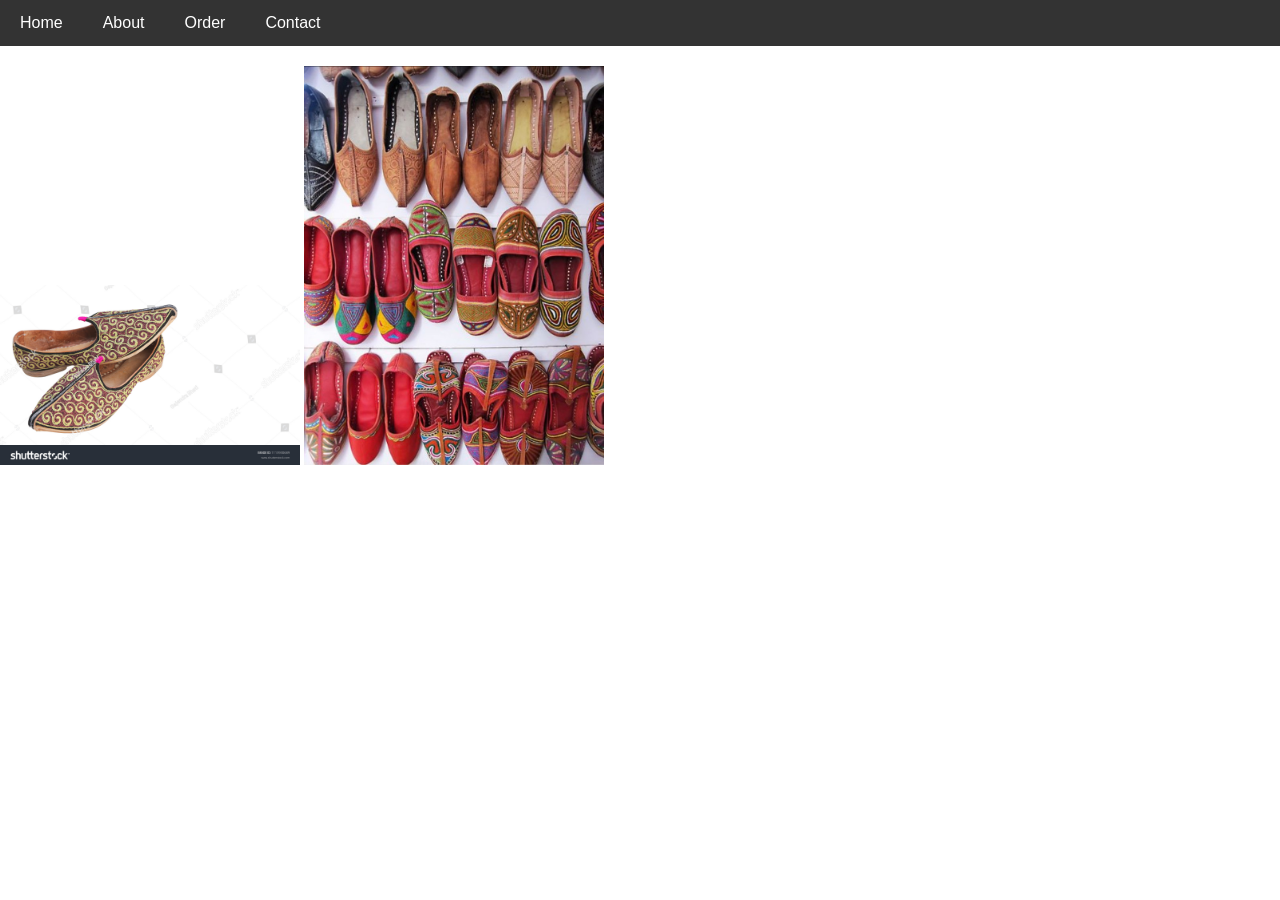
<file: index.html>
<!DOCTYPE html>
<html>
<head>
<title>HTML Menu</title>

<style>
body{
    margin:0;
    font-family:Arial;
}

ul{
    list-style:none;
    margin:0;
    padding:0;
    overflow:hidden;
    background:#333;

    
}

li{
    float:left;
}

li a{
    display:block;
    color:white;
    text-align:center;
    padding:14px 20px;
    text-decoration:none;
}

li a:hover{
    background:orange;
}
</style>
</head>

<body>

<ul>
   <li><a href="test.html">Home</a></li>
   <li><a href="entry.html">About</a></li>
   <li><a href="mainentry.html">Order</a></li>
   <li><a href="about.html">Contact</a></li>
</ul>

<h2></h2>
<img src="images/marwarijuti.jpg" width="300">
<img src="images/jodhpurijuti.jpeg" width="300">
</body>
</html>
</file>
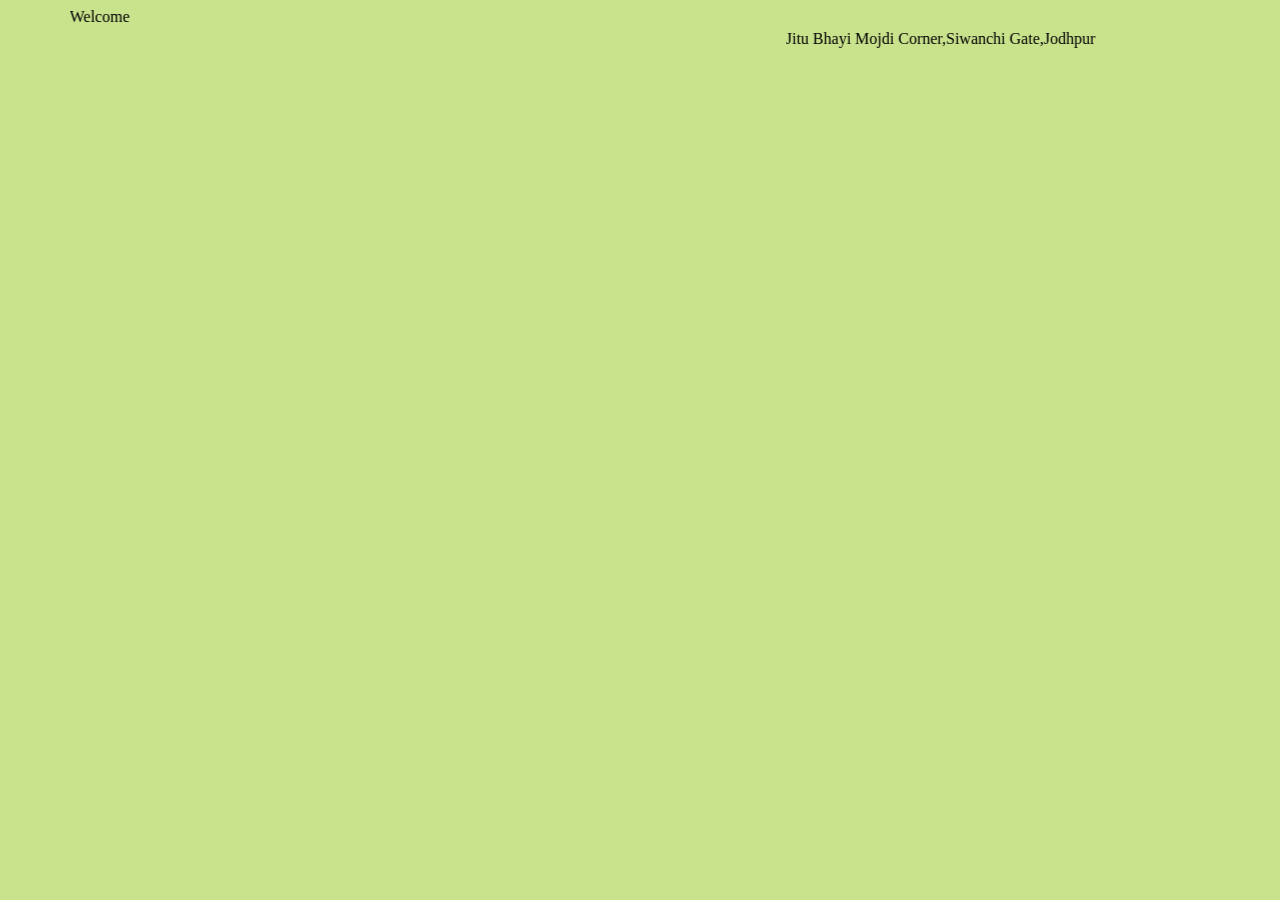
<file: about.html>
<!DOCTYPE html>
<html lang="en">
<head>
    <meta charset="UTF-8">
    <meta name="viewport" content="width=device-width, initial-scale=1.0">
     <link rel="stylesheet" href="style.css">
    <title>Jitu</title>

    <marquee direction="right" scrollamount="10">Welcome </marquee>


     <marquee direction="left" scrollamount="40">Jitu Bhayi Mojdi Corner,Siwanchi Gate,Jodhpur</marquee>

</head>
<body>
    
</body>
</html>
</file>
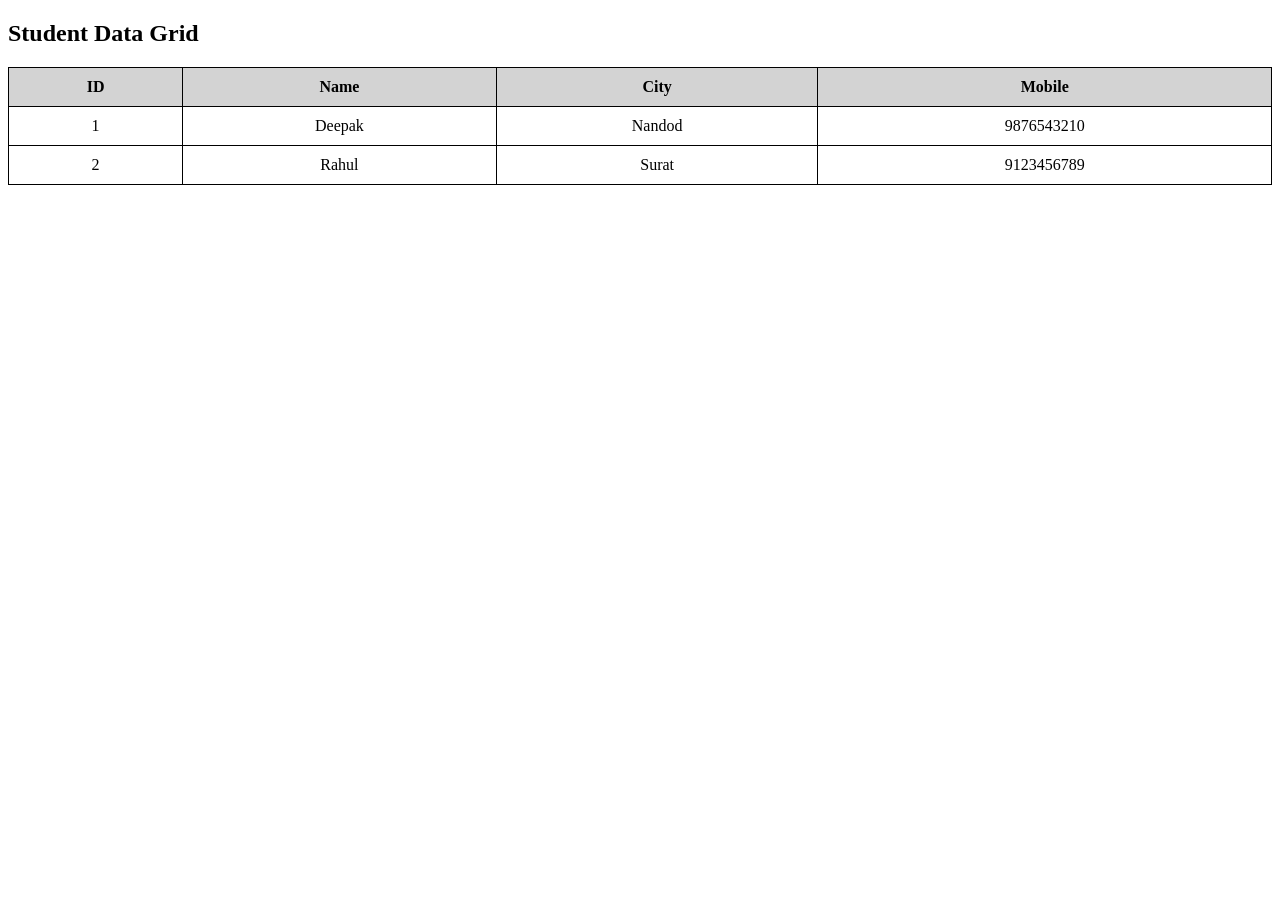
<file: datagrid.html>
<!DOCTYPE html>
<html>
<head>
<style>
table{
   width:100%;
   border-collapse:collapse;
}

th,td{
   border:1px solid black;
   padding:10px;
   text-align:center;
}

th{
   background-color:lightgray;
}
</style>
</head>

<body>

<h2>Student Data Grid</h2>

<table>
   <tr>
      <th>ID</th>
      <th>Name</th>
      <th>City</th>
      <th>Mobile</th>
   </tr>

   <tr>
      <td>1</td>
      <td>Deepak</td>
      <td>Nandod</td>
      <td>9876543210</td>
   </tr>

   <tr>
      <td>2</td>
      <td>Rahul</td>
      <td>Surat</td>
      <td>9123456789</td>
   </tr>
</table>

</body>
</html>
</file>
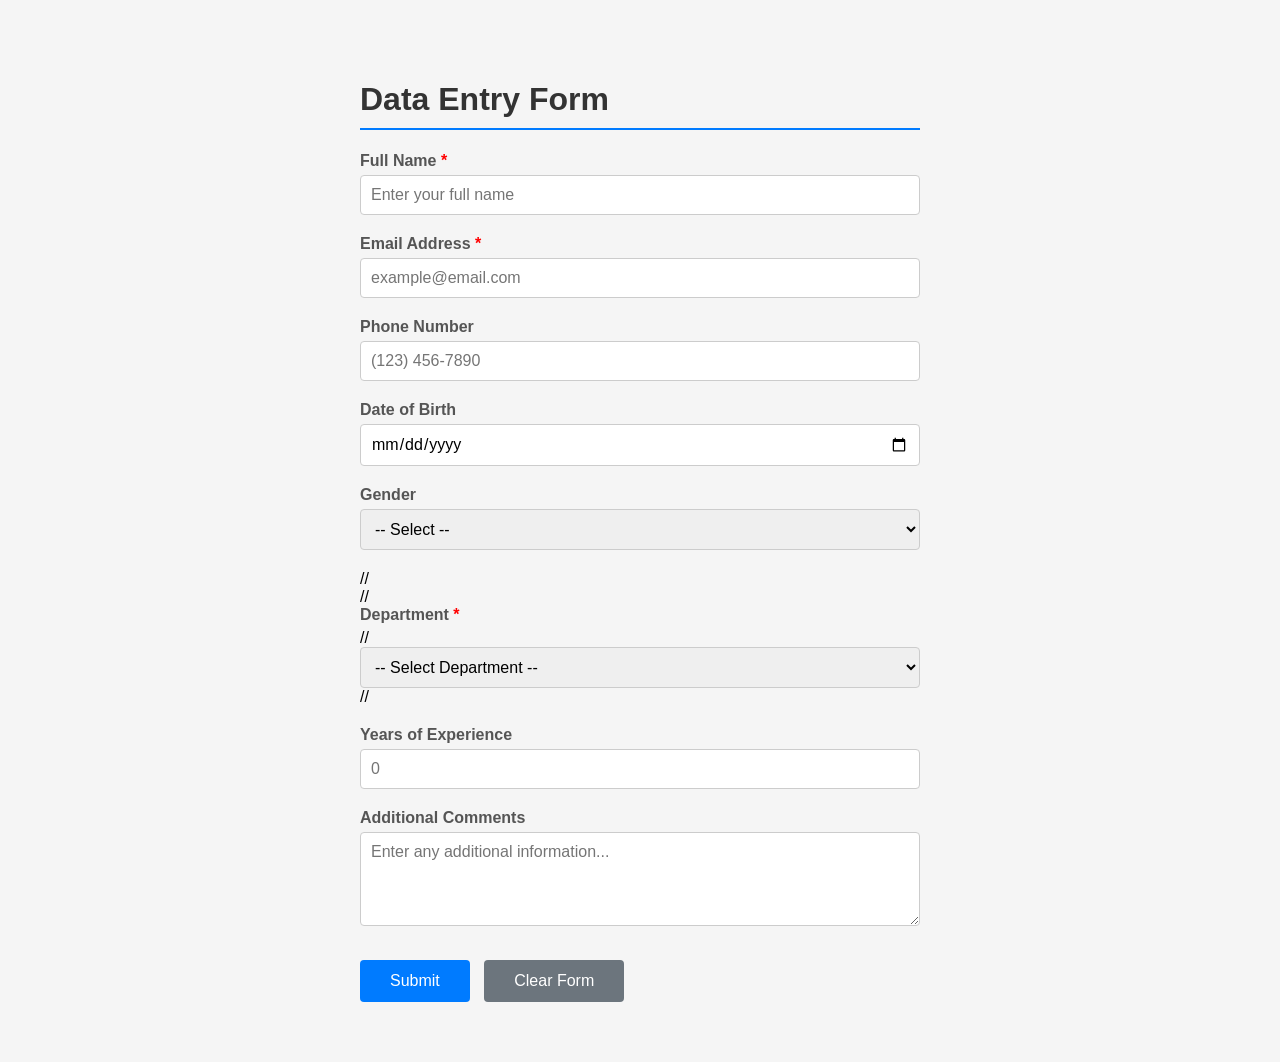
<file: dummymainentry.html>
<!DOCTYPE html>
<html lang="en">
<head>
    <meta charset="UTF-8">
    <meta name="viewport" content="width=device-width, initial-scale=1.0">
    <title>Customer Order Form</title>
    <style>
        * {
            box-sizing: border-box;
            font-family: Arial, sans-serif;
        }
        
        body {
            max-width: 600px;
            margin: 40px auto;
            padding: 20px;
            background-color: #f5f5f5;
        }
        
        h1 {
            color: #333;
            border-bottom: 2px solid #007bff;
            padding-bottom: 10px;
        }
        
        .form-group {
            margin-bottom: 20px;
        }
        
        label {
            display: block;
            margin-bottom: 5px;
            font-weight: bold;
            color: #555;
        }
        
        input[type="text"],
        input[type="email"],
        input[type="tel"],
        input[type="date"],
        input[type="number"],
        select,
        textarea {
            width: 100%;
            padding: 10px;
            border: 1px solid #ccc;
            border-radius: 4px;
            font-size: 16px;
        }
        
        input:focus,
        select:focus,
        textarea:focus {
            outline: none;
            border-color: #007bff;
            box-shadow: 0 0 5px rgba(0, 123, 255, 0.3);
        }
        
        .required::after {
            content: " *";
            color: red;
        }
        
        button {
            background-color: #007bff;
            color: white;
            padding: 12px 30px;
            border: none;
            border-radius: 4px;
            font-size: 16px;
            cursor: pointer;
            margin-right: 10px;
        }
        
        button:hover {
            background-color: #0056b3;
        }
        
        button[type="reset"] {
            background-color: #6c757d;
        }
        
        button[type="reset"]:hover {
            background-color: #545b62;
        }
        
        .button-group {
            margin-top: 30px;
        }
    </style>
</head>
<body>
    <h1>Data Entry Form</h1>
    
    <form id="dataEntryForm" action="#" method="POST">
        
        <!-- Personal Information -->
        <div class="form-group">
            <label for="fullName" class="required">Full Name</label>
            <input type="text" id="fullName" name="fullName" required 
                   placeholder="Enter your full name">
        </div>
        
        <div class="form-group">
            <label for="email" class="required">Email Address</label>
            <input type="email" id="email" name="email" required 
                   placeholder="example@email.com">
        </div>
        
        <div class="form-group">
            <label for="phone">Phone Number</label>
            <input type="tel" id="phone" name="phone" 
                   placeholder="(123) 456-7890">
        </div>
        
        <div class="form-group">
            <label for="dob">Date of Birth</label>
            <input type="date" id="dob" name="dob">
        </div>
        
        <div class="form-group">
            <label for="gender">Gender</label>
            <select id="gender" name="gender">
                <option value="">-- Select --</option>
                <option value="male">Male</option>
                <option value="female">Female</option>
                <option value="other">Other</option>
                <option value="prefer-not">Prefer not to say</option>
            </select>
        </div>
        
        //<div class="form-group">
            //<label for="department" class="required">Department</label>
           // <select id="department" name="department" required>
                //<option value="">-- Select Department --</option>
                //<option value="sales">Sales</option>
           //<option value="marketing">Marketing</option>
                //<option value="engineering">Engineering</option>
                //<option value="hr">Human Resources</option>
                /<option value="finance">Finance</option>
            //</select>
        //</div>
        
        <div class="form-group">
            <label for="experience">Years of Experience</label>
            <input type="number" id="experience" name="experience" 
                   min="0" max="50" placeholder="0">
        </div>
        
        <div class="form-group">
            <label for="comments">Additional Comments</label>
            <textarea id="comments" name="comments" rows="4" 
                      placeholder="Enter any additional information..."></textarea>
        </div>
        
        <div class="button-group">
            <button type="submit">Submit</button>
            <button type="reset">Clear Form</button>
        </div>
        
    </form>
    <script>
        document.getElementById('dataEntryForm').addEventListener('submit', function(e) {
            e.preventDefault();
            
            // Collect form data
            const formData = new FormData(this);
            const data = Object.fromEntries(formData.entries());
            
            // Display in console (replace with your submission logic)
            console.log('Form Data Submitted:', data);
            
            alert('Data submitted successfully!\nCheck console for details.');
        });
    </script>
</body>
</html>
</file>
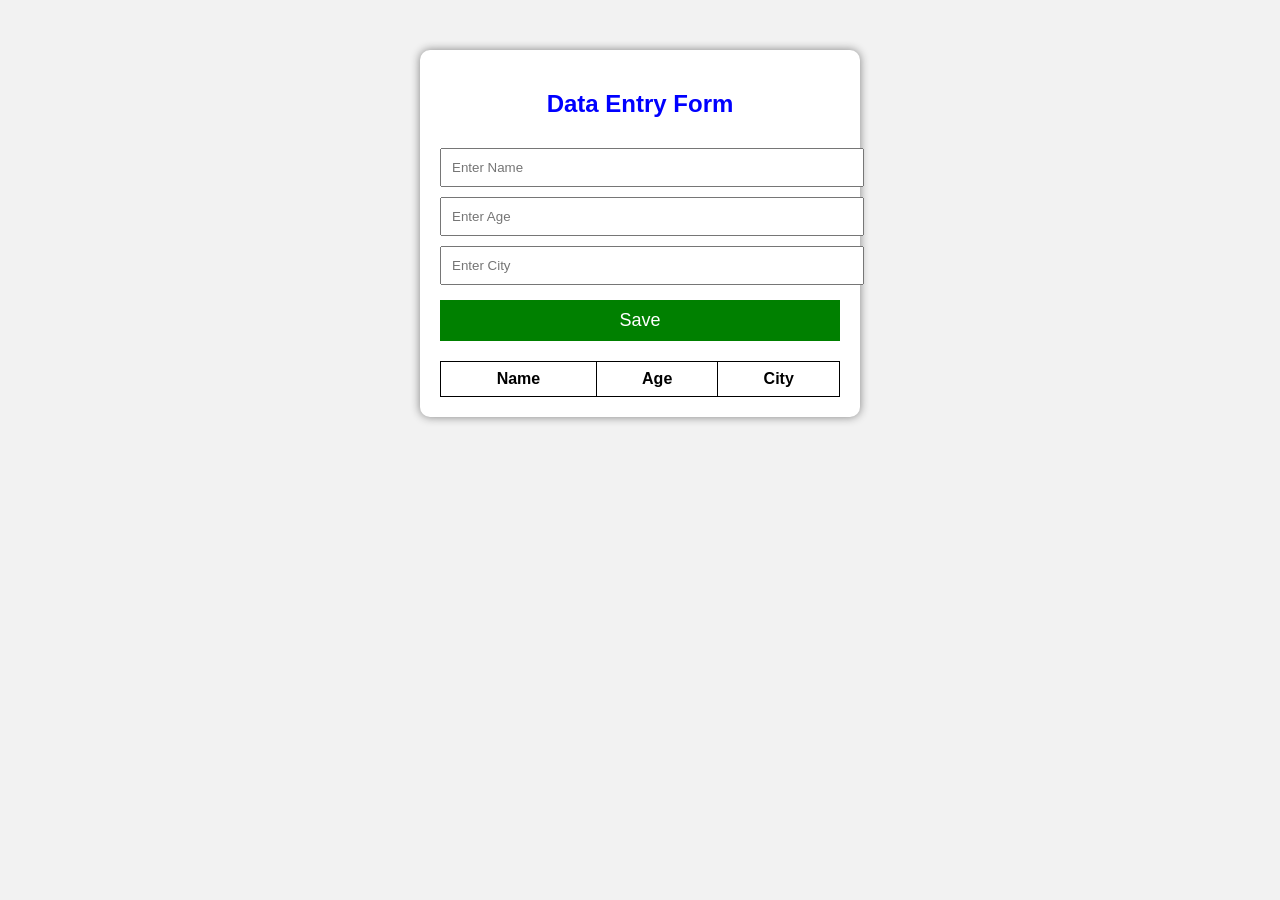
<file: entry.html>
<!DOCTYPE html>
<html>
<head>
    <title>HTML Data Entry Program</title>

    <style>
        body{
            font-family: Arial;
            background:#f2f2f2;
        }

        .box{
            width:400px;
            margin:auto;
            margin-top:50px;
            background:white;
            padding:20px;
            border-radius:10px;
            box-shadow:0px 0px 10px gray;
        }

        h2{
            text-align:center;
            color:blue;
        }

        input{
            width:100%;
            padding:10px;
            margin-top:10px;
        }

        button{
            width:100%;
            padding:10px;
            margin-top:15px;
            background:green;
            color:white;
            border:none;
            font-size:18px;
            cursor:pointer;
        }

        table{
            width:100%;
            margin-top:20px;
            border-collapse:collapse;
        }

        table, th, td{
            border:1px solid black;
            padding:8px;
            text-align:center;
        }
    </style>
</head>

<body>

<div class="box">

    <h2>Data Entry Form</h2>

    <input type="text" id="name" placeholder="Enter Name">

    <input type="number" id="age" placeholder="Enter Age">

    <input type="text" id="city" placeholder="Enter City">

    <button onclick="saveData()">Save</button>

    <table id="dataTable">
        <tr>
            <th>Name</th>
            <th>Age</th>
            <th>City</th>
        </tr>
    </table>

</div>

<script>

function saveData()
{
    var name = document.getElementById("name").value;
    var age = document.getElementById("age").value;
    var city = document.getElementById("city").value;

    var table = document.getElementById("dataTable");

    var row = table.insertRow();

    row.insertCell(0).innerHTML = name;
    row.insertCell(1).innerHTML = age;
    row.insertCell(2).innerHTML = city;

    document.getElementById("name").value="";
    document.getElementById("age").value="";
    document.getElementById("city").value="";
}

</script>

</body>
</html>
</file>
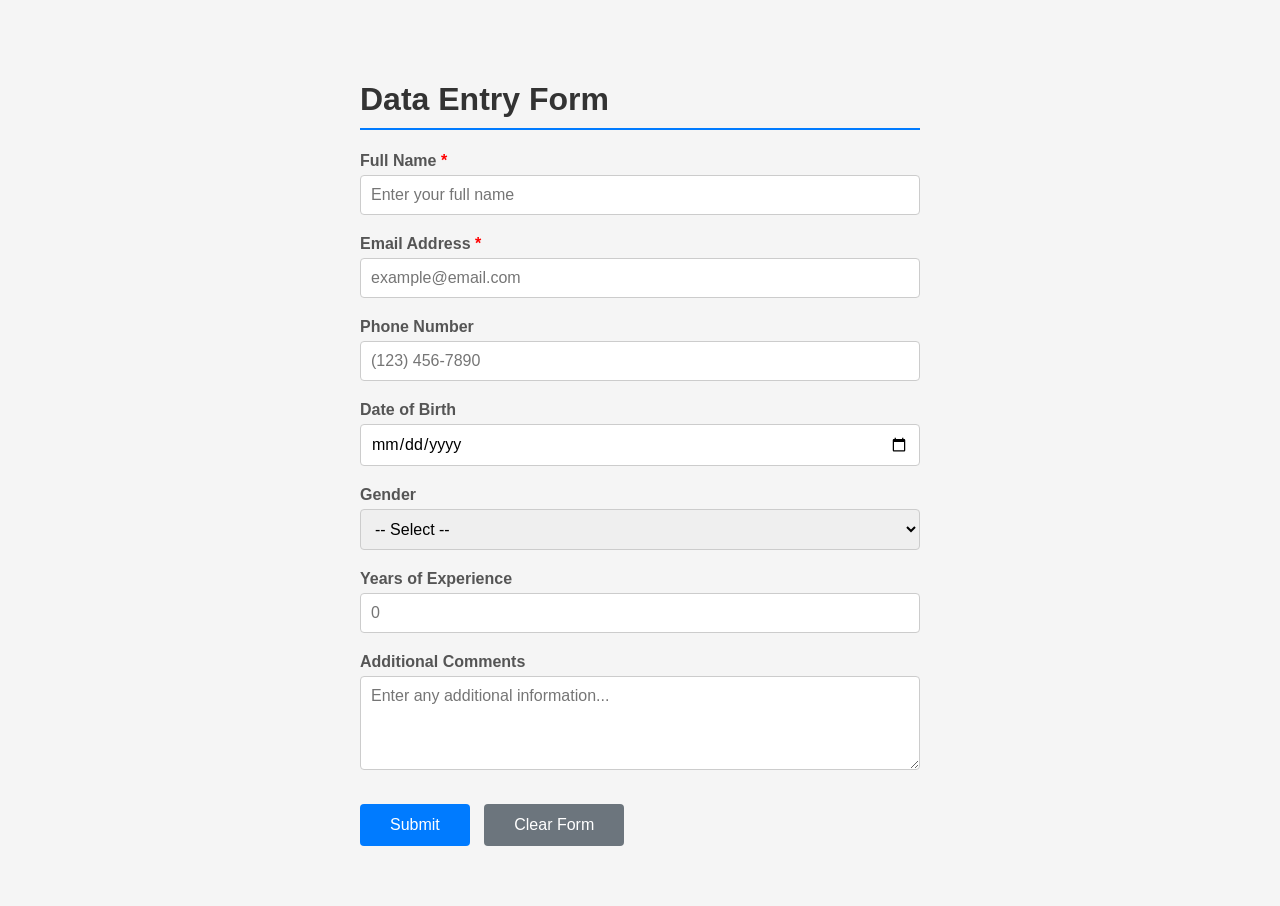
<file: mainentry.html>
<!DOCTYPE html>
<html lang="en">
<head>
    <meta charset="UTF-8">
    <meta name="viewport" content="width=device-width, initial-scale=1.0">
    <title>Customer Order Form</title>
    <style>
        * {
            box-sizing: border-box;
            font-family: Arial, sans-serif;
        }
        
        body {
            max-width: 600px;
            margin: 40px auto;
            padding: 20px;
            background-color: #f5f5f5;
        }
        
        h1 {
            color: #333;
            border-bottom: 2px solid #007bff;
            padding-bottom: 10px;
        }
        
        .form-group {
            margin-bottom: 20px;
        }
        
        label {
            display: block;
            margin-bottom: 5px;
            font-weight: bold;
            color: #555;
        }
        
        input[type="text"],
        input[type="email"],
        input[type="tel"],
        input[type="date"],
        input[type="number"],
        select,
        textarea {
            width: 100%;
            padding: 10px;
            border: 1px solid #ccc;
            border-radius: 4px;
            font-size: 16px;
        }
        
        input:focus,
        select:focus,
        textarea:focus {
            outline: none;
            border-color: #007bff;
            box-shadow: 0 0 5px rgba(0, 123, 255, 0.3);
        }
        
        .required::after {
            content: " *";
            color: red;
        }
        
        button {
            background-color: #007bff;
            color: white;
            padding: 12px 30px;
            border: none;
            border-radius: 4px;
            font-size: 16px;
            cursor: pointer;
            margin-right: 10px;
        }
        
        button:hover {
            background-color: #0056b3;
        }
        
        button[type="reset"] {
            background-color: #6c757d;
        }
        
        button[type="reset"]:hover {
            background-color: #545b62;
        }
        
        .button-group {
            margin-top: 30px;
        }
    </style>
</head>
<body>
    <h1>Data Entry Form</h1>
    
    <form id="dataEntryForm" action="#" method="POST">
        
        <!-- Personal Information -->
        <div class="form-group">
            <label for="fullName" class="required">Full Name</label>
            <input type="text" id="fullName" name="fullName" required 
                   placeholder="Enter your full name">
        </div>
        
        <div class="form-group">
            <label for="email" class="required">Email Address</label>
            <input type="email" id="email" name="email" required 
                   placeholder="example@email.com">
        </div>
        
        <div class="form-group">
            <label for="phone">Phone Number</label>
            <input type="tel" id="phone" name="phone" 
                   placeholder="(123) 456-7890">
        </div>
        
        <div class="form-group">
            <label for="dob">Date of Birth</label>
            <input type="date" id="dob" name="dob">
        </div>
        
        <div class="form-group">
            <label for="gender">Gender</label>
            <select id="gender" name="gender">
                <option value="">-- Select --</option>
                <option value="male">Male</option>
                <option value="female">Female</option>
                <option value="other">Other</option>
                <option value="prefer-not">Prefer not to say</option>
            </select>
        </div>
        
        
        
        <div class="form-group">
            <label for="experience">Years of Experience</label>
            <input type="number" id="experience" name="experience" 
                   min="0" max="50" placeholder="0">
        </div>
        
        <div class="form-group">
            <label for="comments">Additional Comments</label>
            <textarea id="comments" name="comments" rows="4" 
                      placeholder="Enter any additional information..."></textarea>
        </div>
        
        <div class="button-group">
            <button type="submit">Submit</button>
            <button type="reset">Clear Form</button>
        </div>
        
    </form>
    <script>
        document.getElementById('dataEntryForm').addEventListener('submit', function(e) {
            e.preventDefault();
            
            // Collect form data
            const formData = new FormData(this);
            const data = Object.fromEntries(formData.entries());
            
            // Display in console (replace with your submission logic)
            console.log('Form Data Submitted:', data);
            
            alert('Data submitted successfully!\nCheck console for details.');
        });
    </script>
</body>
</html>
</file>
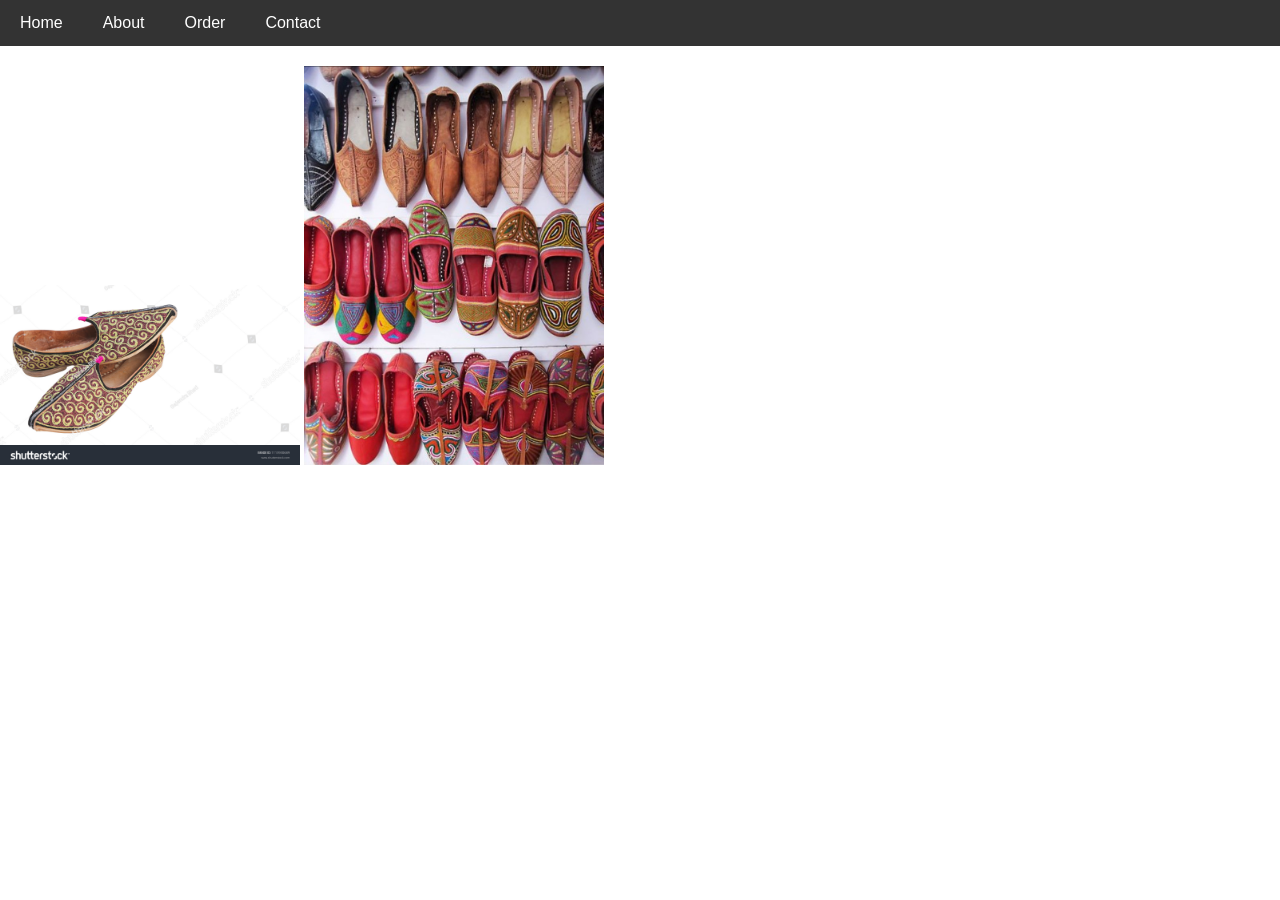
<file: menu.html>
<!DOCTYPE html>
<html>
<head>
<title>HTML Menu</title>

<style>
body{
    margin:0;
    font-family:Arial;
}

ul{
    list-style:none;
    margin:0;
    padding:0;
    overflow:hidden;
    background:#333;
}

li{
    float:left;
}

li a{
    display:block;
    color:white;
    text-align:center;
    padding:14px 20px;
    text-decoration:none;
}

li a:hover{
    background:orange;
}
</style>
</head>

<body>

<ul>
   <li><a href="test.html">Home</a></li>
   <li><a href="entry.html">About</a></li>
   <li><a href="mainentry.html">Order</a></li>
   <li><a href="about.html">Contact</a></li>
</ul>

<h2></h2>
<img src="images/marwarijuti.jpg" width="300">
<img src="images/jodhpurijuti.jpeg" width="300">
</body>
</html>
</file>
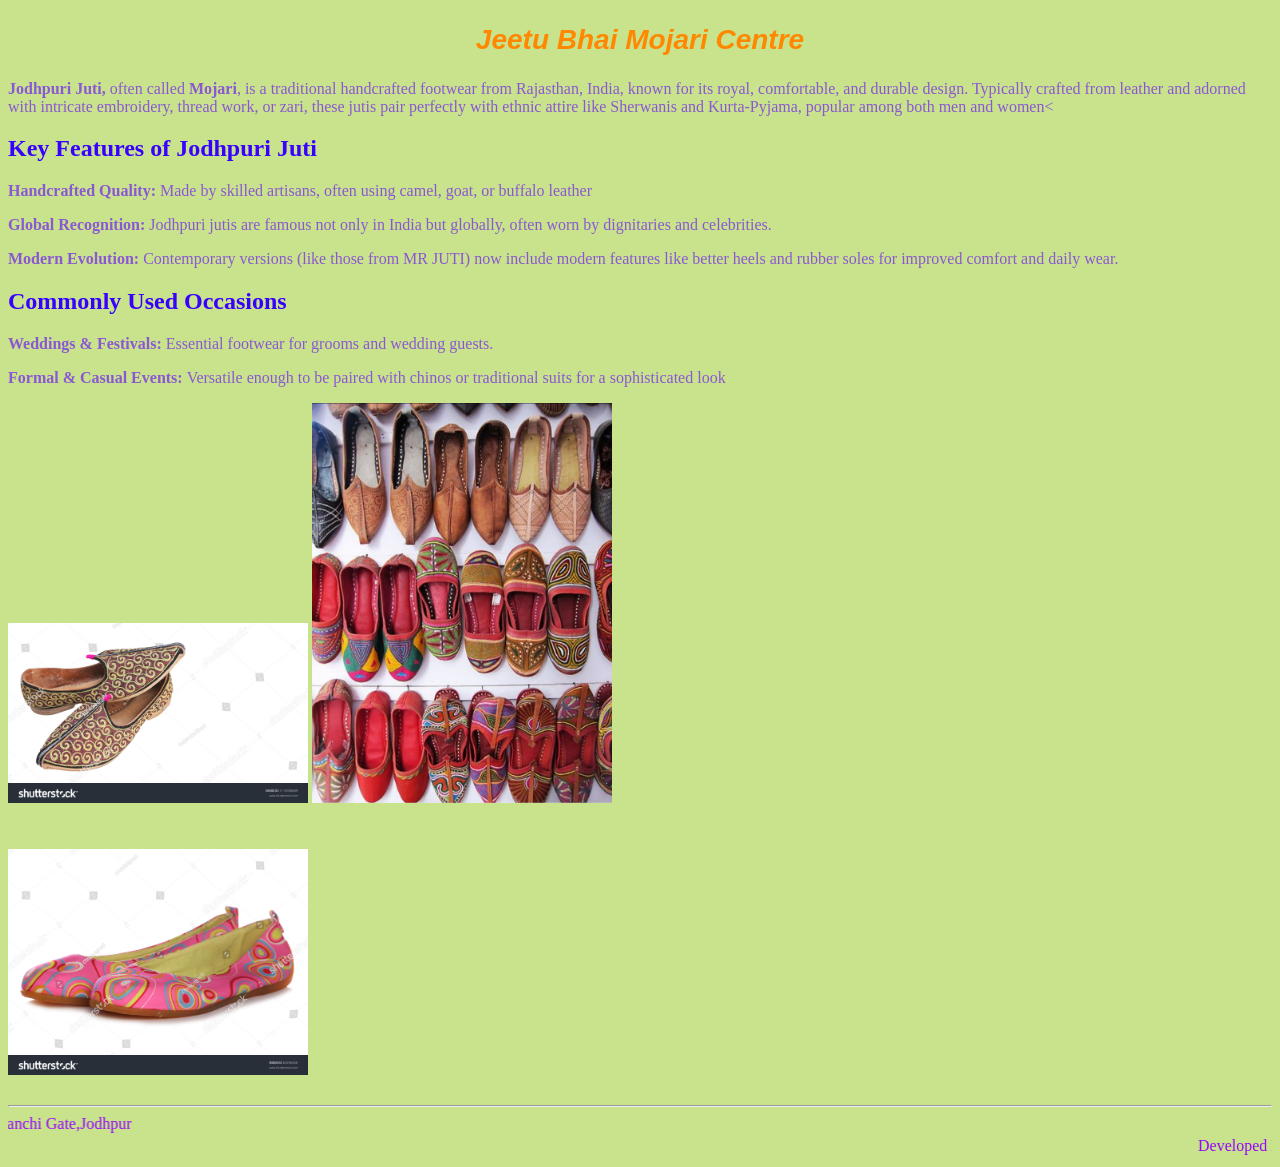
<file: test.html>
<!DOCTYPE html>
<html lang="en">
<head>
    <meta charset="UTF-8">
    <meta name="viewport" content="width=device-width, initial-scale=1.0">
     <link rel="stylesheet" href="style.css">
    <title>Juti Corner</title>
    <h1>Jeetu Bhai Mojari Centre</h1>
    <style>
       
    </style>
</head>
<body>
    
    <p><strong><b>Jodhpuri Juti</b>,</strong> often called <strong>Mojari</strong></Mojari>, is a traditional handcrafted footwear from Rajasthan, India, known for its royal, comfortable, and durable design. Typically crafted from leather and adorned with intricate embroidery, thread work, or zari, these jutis pair perfectly with ethnic attire like Sherwanis and Kurta-Pyjama, popular among both men and women<</p>
 
    <h2>Key Features of Jodhpuri Juti</h2>
    <p><strong>Handcrafted Quality: </strong>Made by skilled artisans, often using camel, goat, or buffalo leather</text-align:bold></p>
<p><strong>Global Recognition: </strong> Jodhpuri jutis are famous not only in India but globally, often worn by dignitaries and celebrities.</p>
<p><strong>Modern Evolution:</strong> Contemporary versions (like those from MR JUTI) now include modern features like better heels and rubber soles for improved comfort and daily wear.</p>
<h2>Commonly Used Occasions</h2>
<p><strong>Weddings & Festivals:</strong>  Essential footwear for grooms and wedding guests.</p>
<p><strong>Formal & Casual Events: </strong> Versatile enough to be paired with chinos or traditional suits for a sophisticated look</p>
<img src="images/marwarijuti.jpg" width="300">
<img src="images/jodhpurijuti.jpeg" width="300"><br><br>
<img src="images/jodhpurifemale.jpg" width="300">
 
<video width="500" autoplay muted loop>
    <source src="images/jodhpurivideo.mp4" type="video/mp4">
</video> <br><br>



<hr>

<footer>
    
    <marquee direction="right" scrollamount="10">Jitu Bhayi Mojdi Corner,Siwanchi Gate,Jodhpur</marquee>
     
 </marquee>
 <marquee>  
 Developed By:Deepak Mathur,Bharuch[Gujrat]
    </marquee>
</footer>

</html>
</file>
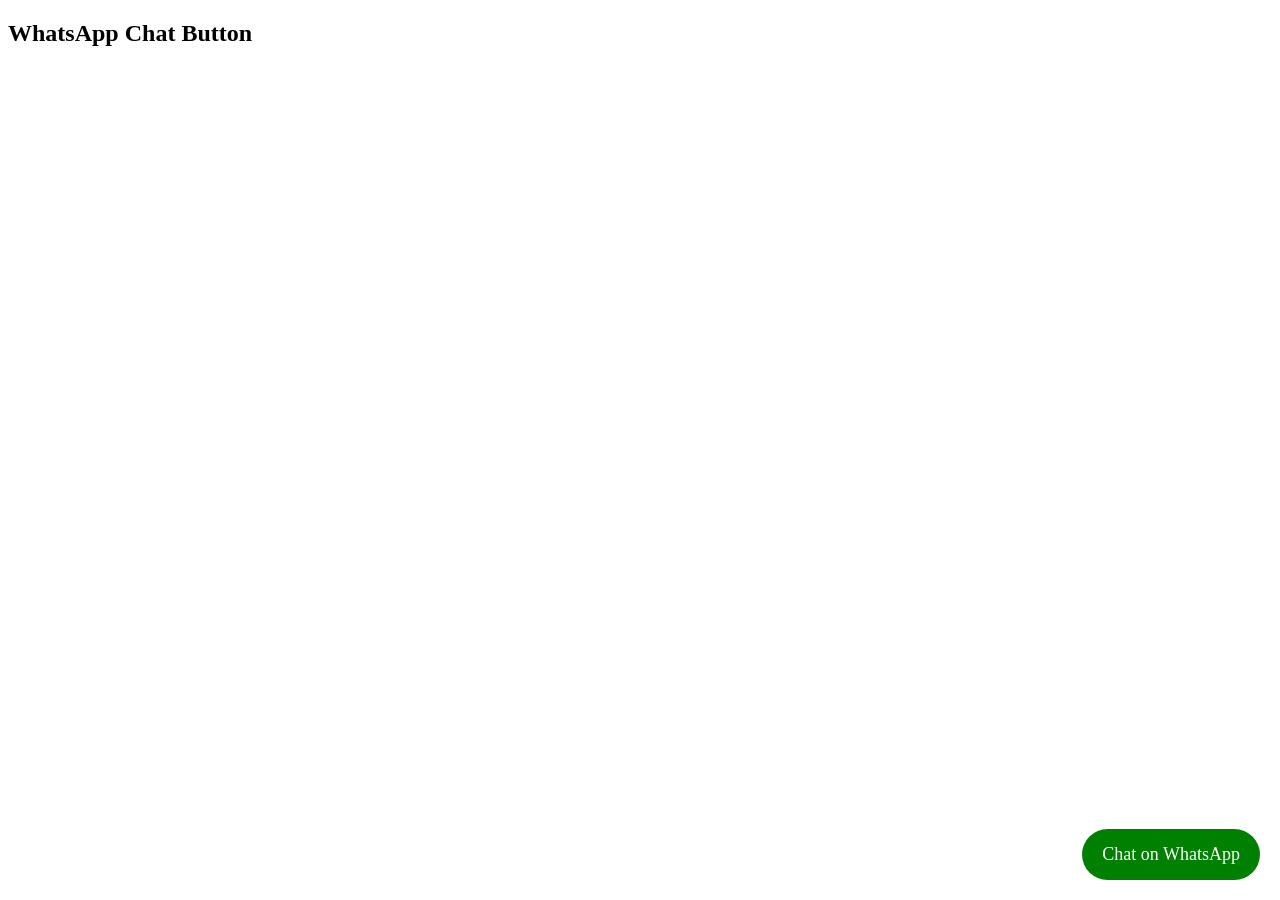
<file: whatsup.html>
<!DOCTYPE html>
<html>
<head>
<style>
.whatsapp{
    position:fixed;
    bottom:20px;
    right:20px;
    background:green;
    color:white;
    padding:15px 20px;
    border-radius:50px;
    text-decoration:none;
    font-size:18px;
}
</style>
</head>

<body>

<h2>WhatsApp Chat Button</h2>

<a class="whatsapp"
href="https://wa.me/919876543210?text=Hello%20I%20need%20information">
   Chat on WhatsApp
</a>
</file>
<file: style.css>
body{
    background-color: rgba(159, 205, 50, 0.559);
}


 h1{
            text-align:center;
            color:rgb(255, 136, 0);
           font: italic bold 28px/1.5 Arial, sans-serif;
        }
        h2{
            color:rgb(55, 0, 255)
        }
        p{
            font bold 15px/2.0 Arial,sans-serif;
            color:rgba(98, 0, 255, 0.61)
        }
        button{
            width:100%;
            padding:10px;
            margin-top:15px;
            background:green;
            color:white;
            border:none;
            font-size:18px;
            cursor:pointer;
        }
         footer{
            font bold 15px/2.0 arial,sans-serif;
            color:rgb(149, 0, 255)
         }
</file>
